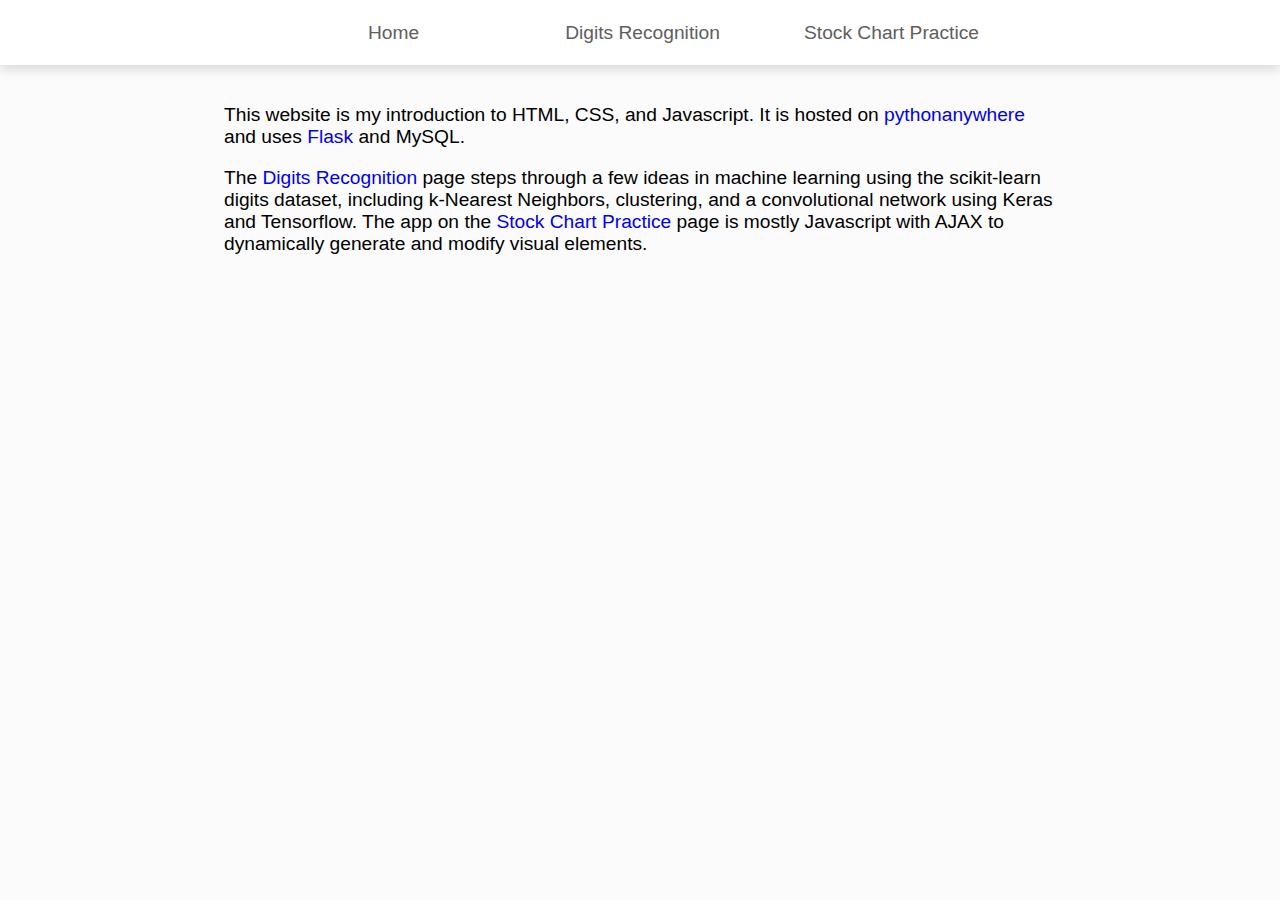
<file: cbook3_flaskwebsite/templates/index.html>
<!DOCTYPE html>
<html lang="en-US">
<head>
    <title>Carl Book</title>
    <meta charset="UTF-8">
    <link rel="stylesheet" href="../static/style.css">
    <link rel="icon" href="../static/cbook.png">
    <!--Attribution: part of the favicon comes from https://www.flickr.com/photos/frisno/-->
    <meta name="description" content="Hi, this is Carl.">
    <!-- <meta name="keywords" content="HTML,CSS,XML,JavaScript"> -->
    <!-- <meta name="author" content="Carl"> -->

    <!-- For viewing on different devices -->
    <meta name="viewport" content="width=device-width, initial-scale=1.0">

</head>
<body>

    <header>
        <div class="nav">
            <ul>
                <li><a href="http://www.cbook3.com/">Home</a></li>
                <li><a href="http://www.cbook3.com/HandwrittenDigits8x8/">Digits Recognition</a></li>
                <li><a href="http://www.cbook3.com/ChartPractice/">Stock Chart Practice</a></li>
                <!-- <li><a href="#">More Stuff Here</a></li> -->
                <!-- <li><a href="#" title='just kidding'>Riemann Hypothesis Proof</a></li> -->
            </ul>
        </div>
    </header>


    <div class="contentBox">


        <div class="notes">
            <p>This website is my introduction to HTML, CSS, and Javascript. It is hosted on <a href=https://www.pythonanywhere.com/login/ target="_blank">pythonanywhere</a> and uses <a href=http://flask.pocoo.org/ target="_blank">Flask</a> and MySQL.</p>
            <p>The <a href="http://www.cbook3.com/HandwrittenDigits8x8/">Digits Recognition</a> page steps through a few ideas in machine learning using the scikit-learn digits dataset, including k-Nearest Neighbors, clustering, and a convolutional network using Keras and Tensorflow. The app on the <a href="http://www.cbook3.com/ChartPractice/">Stock Chart Practice</a> page is mostly Javascript with AJAX to dynamically generate and modify visual elements.</p>
        </div>


    </div>




</body>
</html>
</file>
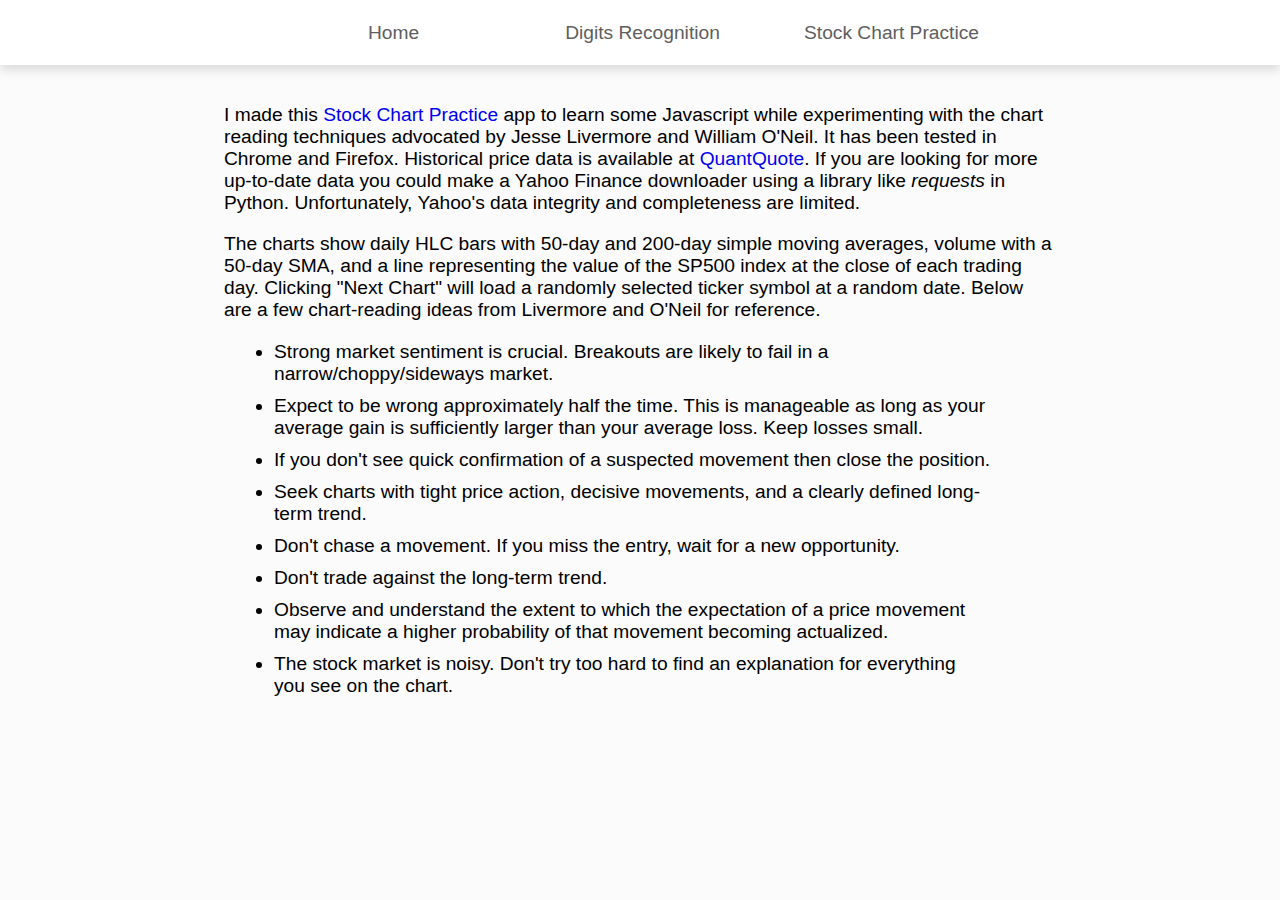
<file: cbook3_flaskwebsite/templates/ChartPractice.html>
<!DOCTYPE html>
<html lang="en-US">
<head>
    <title>Carl Book</title>
    <meta charset="UTF-8">
    <link rel="stylesheet" href="../static/style.css">
    <link rel="icon" href="../static/cbook.png">
    <!--Attribution: part of the favicon comes from https://www.flickr.com/photos/frisno/-->
    <meta name="description" content="Hi, this is Carl.">
    <!-- <meta name="keywords" content="HTML,CSS,XML,JavaScript"> -->
    <!-- <meta name="author" content="Carl"> -->

    <!-- For viewing on different devices -->
    <meta name="viewport" content="width=device-width, initial-scale=1.0">

</head>
<body>

    <header>
        <div class="nav">
            <ul>
                <li><a href="http://www.cbook3.com/">Home</a></li>
                <li><a href="http://www.cbook3.com/HandwrittenDigits8x8/">Digits Recognition</a></li>
                <li><a href="http://www.cbook3.com/ChartPractice/">Stock Chart Practice</a></li>
                <!-- <li><a href="#">More Stuff Here</a></li> -->
                <!-- <li><a href="#" title='just kidding'>Riemann Hypothesis Proof</a></li> -->
            </ul>
        </div>
    </header>


    <div class="contentBox">


        <div class="notes">
            <p>I made this <a href="http://www.cbook3.com/PracticeTrading/" target="_blank">Stock Chart Practice</a> app to learn some Javascript while experimenting with the chart reading techniques advocated by Jesse Livermore and William O'Neil. It has been tested in Chrome and Firefox. Historical price data is available at <a href=https://quantquote.com/historical-stock-data target="_blank">QuantQuote</a>. If you are looking for more up-to-date data you could make a Yahoo Finance downloader using a library like <i>requests</i> in Python. Unfortunately, Yahoo's data integrity and completeness are limited.
            </p>
            <p>The charts show daily HLC bars with 50-day and 200-day simple moving averages, volume with a 50-day SMA, and a line representing the value of the SP500 index at the close of each trading day. Clicking "Next Chart" will load a randomly selected ticker symbol at a random date. Below are a few chart-reading ideas from Livermore and O'Neil for reference.</p>
            <ul style="list-style-type:disc">
              <li>Strong market sentiment is crucial. Breakouts are likely to fail in a narrow/choppy/sideways market.</li>
              <li>Expect to be wrong approximately half the time. This is manageable as long as your average gain is sufficiently larger than your average loss. Keep losses small.</li>
              <li>If you don't see quick confirmation of a suspected movement then close the position.</li>
              <li>Seek charts with tight price action, decisive movements, and a clearly defined long-term trend.</li>
              <li>Don't chase a movement. If you miss the entry, wait for a new opportunity.</li>
              <li>Don't trade against the long-term trend.</li>
              <li>Observe and understand the extent to which the expectation of a price movement may indicate a higher probability of that movement becoming actualized.</li>
              <li>The stock market is noisy. Don't try too hard to find an explanation for everything you see on the chart.</li>
            </ul>

        </div>


    </div>




</body>
</html>
</file>
<file: cbook3_flaskwebsite/static/style.css>
body {
    background-color: #fbfbfb;
    margin: 0px;
}

header {
    background-color: #ffffff;
    margin: 0px;
    box-shadow: 0 5px 10px 0 rgba(0, 0, 0, 0.13);
}

a:link    {
  /* Applies to all unvisited links */
  text-decoration:  none;
  }

.contentBox {
    padding-top: 20px;
    margin: auto;
    width: 65%;
    max-width: 1500px;
    min-width: 400px;
}




.nav ul {
  list-style: none;
  text-align: center;
  padding: 0px;
  padding-top: 20px;
  padding-bottom: 20px;
  margin: 0px;
  /* border-bottom: 1px solid #bfbfbf; */
}
.nav li {
  font-family: Roboto, sans-serif;
  font-size: 1.2em;
  line-height: 25px;
  height: 25px;
}

.nav a {
  text-decoration: none;
  color: #5e5e5e;
  display: block;
  transition: .3s color;
}

.nav a:hover {
  color: #9a9a9a;
}

/* .nav a.active { */
  /* cursor: default; */
/* } */

@media screen and (min-width: 600px) {
  .nav li {
    width: 250px;
    border-bottom: none;
    height: 25px;
    line-height: 25px;
    font-size: 1.2em;
  }

  /* Option 1 - Display Inline */
  .nav li {
    display: inline-block;
    margin-right: -5px;
  }



.notes {
    text-align: left;
    font-family: Roboto, sans-serif;
    font-size: 1.2em;
    padding: 0px;
}

.code {
    text-align: left;
    font-size: 1.1em;
    padding: 0px;
}

.notes li {
    margin: 10px 10px;
    margin-right: 65px;
}

.code li {
    margin: 10px 10px;
    margin-right: 65px;
}
</file>
